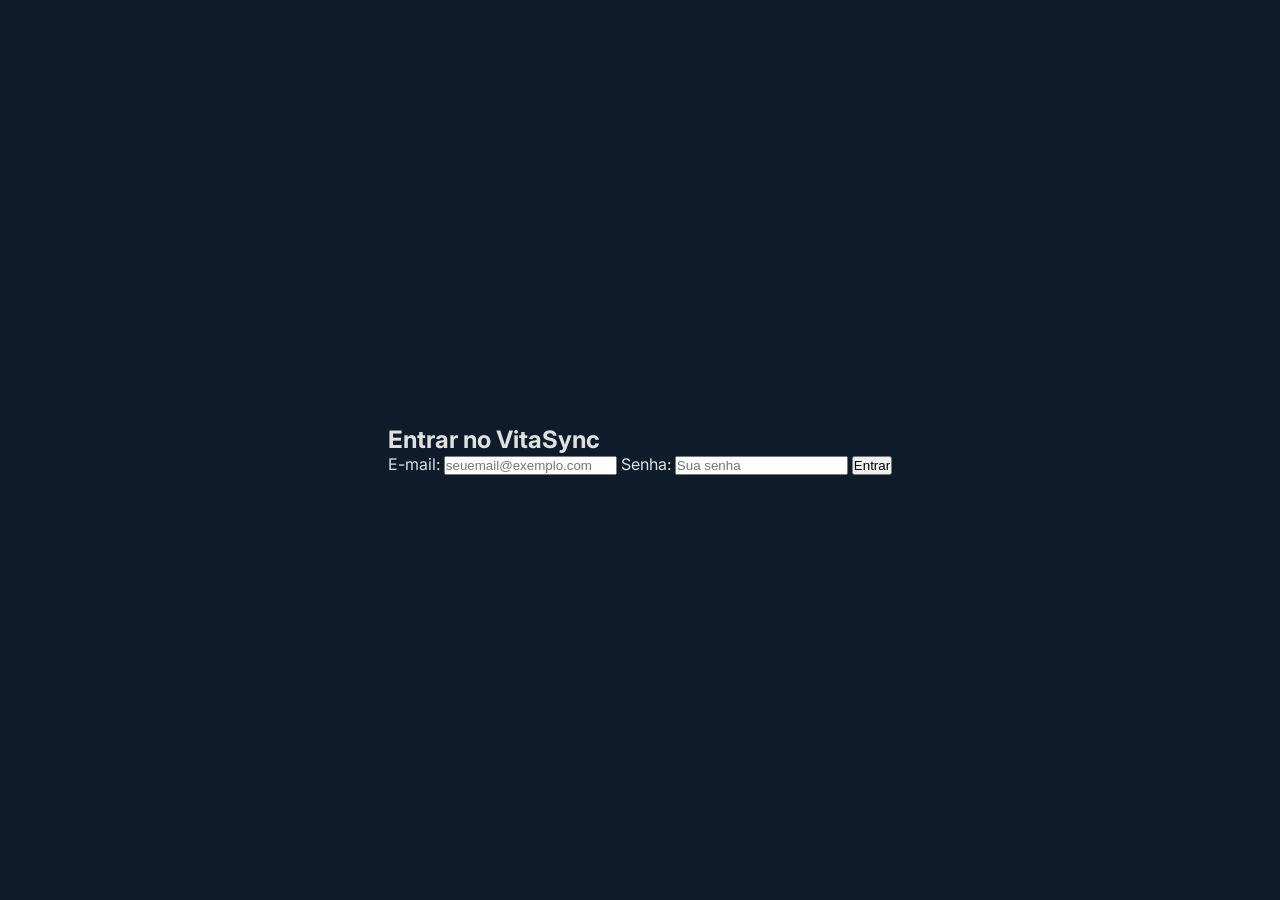
<file: templates/login.html>
<!DOCTYPE html>
<html lang="pt-br">
<head>
    <meta charset="UTF-8">
    <meta name="viewport" content="width=device-width, initial-scale=1.0">
    <title>Login</title>
    <link rel="preconnect" href="https://fonts.googleapis.com">
    <link rel="preconnect" href="https://fonts.gstatic.com" crossorigin>
    <link href="https://fonts.googleapis.com/css2?family=Inter:ital,opsz,wght@0,14..32,100..900;1,14..32,100..900&display=swap" rel="stylesheet">
    <link rel="stylesheet" href="/static/css/style.css">
    <link rel="stylesheet" href="/templates/index.html">
</head>
<body>
    <main>
        <section class="card">
            <h2>Entrar no VitaSync</h2>
            <form>
                <label for="email">E-mail:</label>
                <input type="email" id="email" name="email" placeholder="seuemail@exemplo.com" required>
                
                <label for="senha">Senha:</label>
                <input type="password" id="senha" name="senha" placeholder="Sua senha" required>

                <button type="submit" class="botao-cta">Entrar</button>
            </form>
        </section>
    </main>
</body>
</html>
</file>
<file: static/css/style.css>
/* RESET */
* { margin: 0; padding: 0; box-sizing: border-box; }

body {
    background-color: #0d1b2a; /* Fundo escuro externo */
    font-family: 'Inter', sans-serif;
    color: #e0e1dd;
    height: 100vh;
    display: flex;
    justify-content: center;
    align-items: center;
}

/* CONTAINER TIPO APLICATIVO (Como na imagem) */
.app-background {
    width: 95%;
    max-width: 1400px;
    height: 95vh;
    background-color: #1b263b; /* Fundo interno do app */
    border-radius: 24px;
    overflow: hidden;
    box-shadow: 0 10px 30px rgba(0,0,0,0.5);
}

.layout-dashboard {
    display: flex;
    height: 100%;
}

/* SIDEBAR ROXA (Inspirada na sua imagem) */
.sidebar {
    width: 260px;
    background-color: #6366f1;
    color: white;
    padding: 30px 20px;
    display: flex;
    flex-direction: column;
    border-radius: 24px 0 0 24px;
}

.sidebar-header {
    text-align: center;
    margin-bottom: 40px;
}

.logo-icon { font-size: 40px; margin-bottom: 10px; }
.logo-text { font-weight: 700; font-size: 24px; }

.sidebar nav ul {
    list-style: none;
    display: flex;
    flex-direction: column;
    gap: 15px;
}

.sidebar a {
    text-decoration: none;
    color: rgba(255, 255, 255, 0.7);
    font-weight: 600;
    padding: 12px 20px;
    border-radius: 12px;
    display: block;
    transition: 0.3s;
}

.sidebar a:hover, .sidebar a.ativo {
    background-color: rgba(255, 255, 255, 0.2);
    color: white;
}

.sidebar-footer {
    margin-top: auto; /* Empurra o botão sair lá para baixo */
}

/* ÁREA PRINCIPAL */
.conteudo-principal {
    flex: 1;
    display: flex;
    flex-direction: column;
    background-color: #f4f7fe; /* Fundo clarinho para contraste, como na imagem */
    border-radius: 40px 24px 24px 40px; 
    margin: 10px 10px 10px -20px; /* Sobrepõe a sidebar sutilmente */
    overflow: hidden;
}

/* MODO DARK ADAPTADO NA ÁREA PRINCIPAL */
.conteudo-principal {
    background-color: #0d1b2a;
}

.top-bar {
    display: flex;
    justify-content: space-between;
    align-items: center;
    padding: 20px 40px;
}

.search-box {
    background-color: #1b263b;
    padding: 10px 20px;
    border-radius: 20px;
    display: flex;
    align-items: center;
    width: 300px;
}

.search-box input {
    background: transparent;
    border: none;
    color: #e0e1dd;
    margin-left: 10px;
    outline: none;
    width: 100%;
}

.profile-widget {
    display: flex;
    align-items: center;
    gap: 15px;
}

.profile-info { text-align: right; }
.profile-name { display: block; font-weight: 700; font-size: 14px;}
.profile-level { display: block; font-size: 12px; color: #a3b1c6; }
.profile-avatar {
    background-color: #6366f1;
    width: 40px; height: 40px;
    border-radius: 50%;
    display: flex; justify-content: center; align-items: center;
    font-size: 20px;
}

.scroll-area {
    padding: 20px 40px;
    overflow-y: auto;
    height: 100%;
}

/* HERO BANNER */
.hero-banner {
    background: linear-gradient(135deg, #6366f1, #8b5cf6);
    border-radius: 20px;
    padding: 30px 40px;
    display: flex;
    justify-content: space-between;
    align-items: center;
    color: white;
    margin-bottom: 30px;
}

.date-text { font-size: 12px; opacity: 0.8; }
.hero-banner h1 { margin: 10px 0; font-size: 28px; }
.banner-illustration { font-size: 60px; }

/* GRID INFERIOR */
.dashboard-grid {
    display: grid;
    grid-template-columns: 2fr 1fr;
    gap: 30px;
}

.section-title {
    font-size: 16px;
    margin-bottom: 15px;
    color: #e0e1dd;
}

/* CARDS DE ESTATÍSTICAS */
.stats-row {
    display: flex;
    gap: 20px;
}

.stat-card {
    background-color: #1b263b;
    padding: 20px;
    border-radius: 16px;
    flex: 1;
    text-align: center;
    box-shadow: 0 4px 6px rgba(0,0,0,0.1);
}

.stat-card.destaque {
    border: 2px solid #6366f1;
}

.stat-icon {
    font-size: 24px;
    margin-bottom: 10px;
}

.stat-card h4 { font-size: 20px; margin-bottom: 5px; }
.stat-card p { font-size: 12px; color: #a3b1c6; }

/* CARDS DE SESSÕES (Cursos Matriculados da Imagem) */
.sessions-row {
    display: flex;
    gap: 20px;
}

.session-card {
    background-color: #1b263b;
    padding: 20px;
    border-radius: 16px;
    flex: 1;
    border-left: 4px solid #6366f1;
}

.btn-view {
    background-color: #6366f1;
    color: white;
    border: none;
    padding: 8px 16px;
    border-radius: 8px;
    margin-top: 15px;
    cursor: pointer;
    font-weight: 600;
}

/* COLUNA LATERAL DIREITA (Avisos) */
.notice-board {
    background-color: #1b263b;
    border-radius: 16px;
    padding: 20px;
}

.notice-item {
    margin-bottom: 20px;
    padding-bottom: 15px;
    border-bottom: 1px solid #2c3e50;
}

.notice-item:last-child {
    border-bottom: none;
    margin-bottom: 0;
    padding-bottom: 0;
}

.notice-item h5 { font-size: 14px; margin-bottom: 5px; }
.notice-item p { font-size: 12px; color: #a3b1c6; margin-bottom: 10px; line-height: 1.4; }
.notice-item a { font-size: 12px; color: #6366f1; text-decoration: none; font-weight: 600; }
</file>
